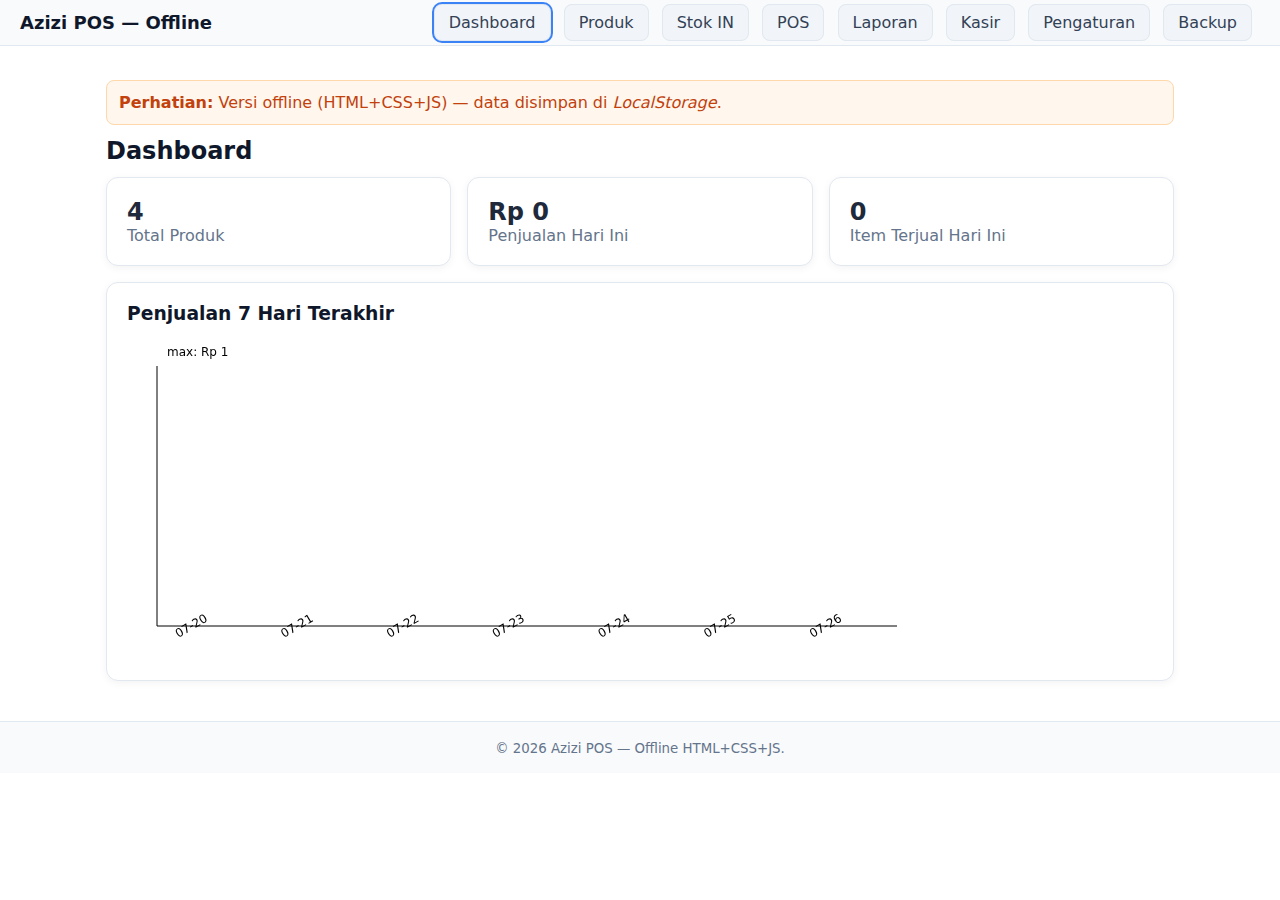
<file: index.html>
<!doctype html>
<html lang="id">
<head>
  <meta charset="utf-8">
  <meta http-equiv="refresh" content="0;url=dashboard.html">
  <title>Azizi POS — Redirect</title>
  <!-- Pastikan index.html kamu memuat core.js ini -->
<script src="./js/core.js" defer></script>

  <script>location.href='dashboard.html';</script>
</head>
<body>
  <p>Mengarahkan ke <a href="dashboard.html">dashboard.html</a>…</p>
</body>
</html>
</file>
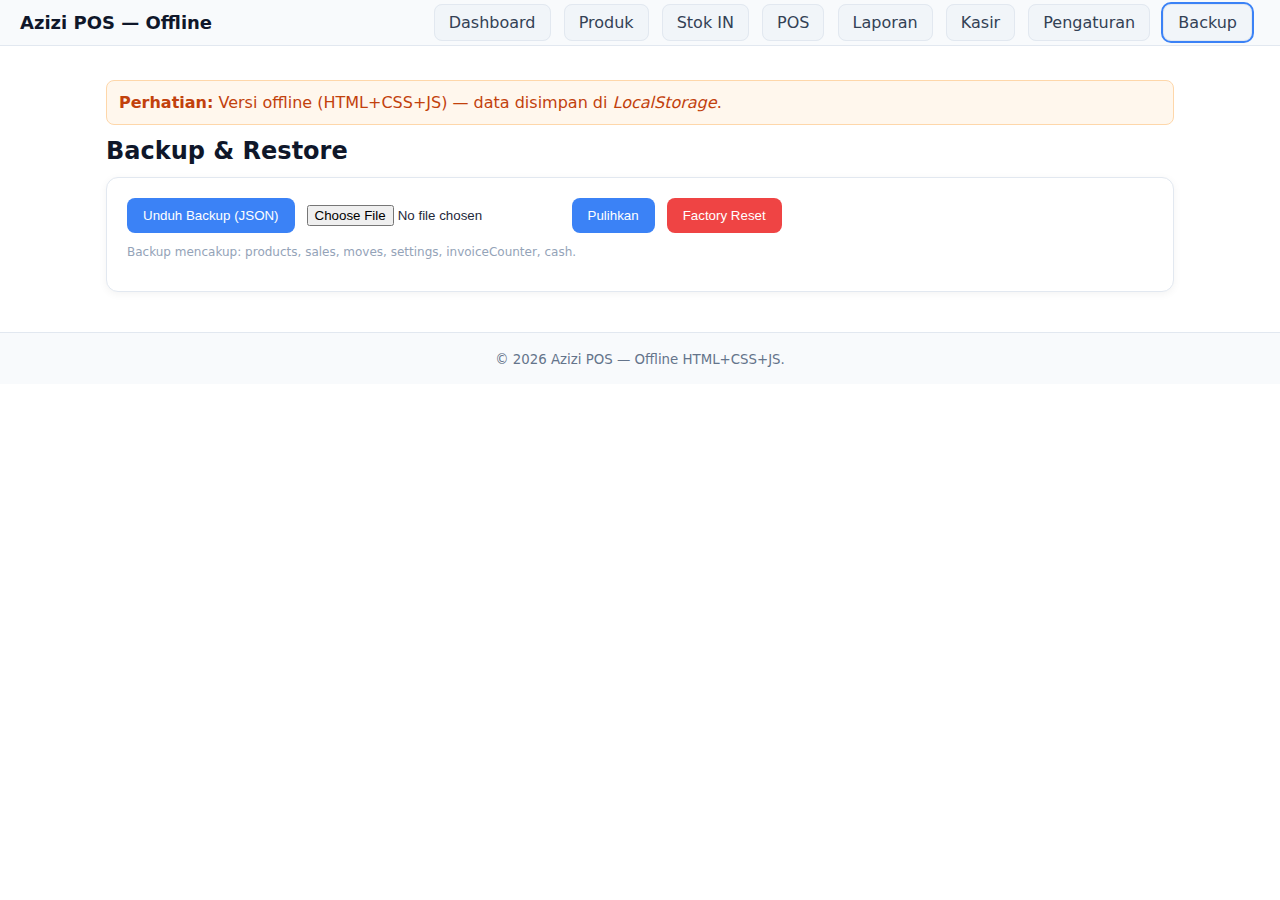
<file: backup.html>
<!doctype html>
<html lang="id">
<head>
  <meta charset="utf-8">
  <meta name="viewport" content="width=device-width, initial-scale=1">
  <title>Backup & Restore — Azizi POS</title>
  <link rel="stylesheet" href="css/style.css">
</head>
<body data-page="backup">
<header class="topbar">
  <div class="brand">Azizi POS — Offline</div>
  <nav class="nav">
    <a href="dashboard.html" id="nav-dashboard">Dashboard</a>
    <a href="products.html" id="nav-products">Produk</a>
    <a href="purchase.html" id="nav-purchase">Stok IN</a>
    <a href="pos.html" id="nav-pos">POS</a>
    <a href="reports.html" id="nav-reports">Laporan</a>
    <a href="cash.html" id="nav-cash">Kasir</a>
    <a href="settings.html" id="nav-settings">Pengaturan</a>
    <a href="backup.html" id="nav-backup">Backup</a>
  </nav>
</header>

<main class="container">
  <div class="alert"><strong>Perhatian:</strong> Versi offline (HTML+CSS+JS) — data disimpan di <em>LocalStorage</em>.</div>

  <section>
    <h2>Backup & Restore</h2>
    <div class="card">
      <div class="row gap">
        <button id="btnBackup">Unduh Backup (JSON)</button>
        <input type="file" id="restoreFile" accept=".json">
        <button id="btnRestore">Pulihkan</button>
        <button id="btnReset" class="danger">Factory Reset</button>
      </div>
      <p class="hint">Backup mencakup: products, sales, moves, settings, invoiceCounter, cash.</p>
    </div>
  </section>
</main>

<footer class="footer">
  <small>&copy; <span id="year"></span> Azizi POS — Offline HTML+CSS+JS.</small>
</footer>

<script src="js/core.js"></script>
<script>
document.getElementById('nav-backup')?.classList.add('active');
document.getElementById('year').textContent = new Date().getFullYear();

(function(){
  if(!window.DB || !window.core){
    console.warn('core.js belum dimuat.');
    return;
  }

  document.getElementById("btnBackup").addEventListener("click", ()=>{
    const data = {
      products: DB.products,
      sales: DB.sales,
      moves: DB.moves,
      settings: DB.settings,
      invoiceCounter: DB.invoiceCounter,
      cash: DB.cash
    };
    const blob = new Blob([JSON.stringify(data, null, 2)], {type:"application/json"});
    const a = document.createElement("a");
    a.href = URL.createObjectURL(blob);
    a.download = `azizi_pos_backup_${new Date().toISOString().slice(0,10)}.json`;
    a.click();
    URL.revokeObjectURL(a.href);
  });

  document.getElementById("btnRestore").addEventListener("click", async ()=>{
    const f = document.getElementById("restoreFile").files[0];
    if(!f){ alert("Pilih file backup (.json) terlebih dahulu."); return; }
    try{
      const text = await f.text();
      const data = JSON.parse(text);
      if(data.products) DB.products = data.products;
      if(data.sales) DB.sales = data.sales;
      if(data.moves) DB.moves = data.moves;
      if(data.settings) DB.settings = data.settings;
      if(data.invoiceCounter) DB.invoiceCounter = data.invoiceCounter;
      if(data.cash) DB.cash = data.cash;
      alert("Restore berhasil.");
    }catch(e){
      alert("Gagal restore: " + (e.message||e));
    }
  });

  document.getElementById("btnReset").addEventListener("click", ()=>{
    if(!confirm("Factory reset? Semua data LocalStorage akan dihapus.")) return;
    localStorage.removeItem('az_pos_products');
    localStorage.removeItem('az_pos_sales');
    localStorage.removeItem('az_pos_moves');
    localStorage.removeItem('az_pos_settings');
    localStorage.removeItem('az_pos_invoice_counter');
    localStorage.removeItem('az_pos_cash_sessions');
    alert("Sudah di-reset. Halaman akan reload.");
    location.reload();
  });
})();
</script>
</body>
</html>
</file>
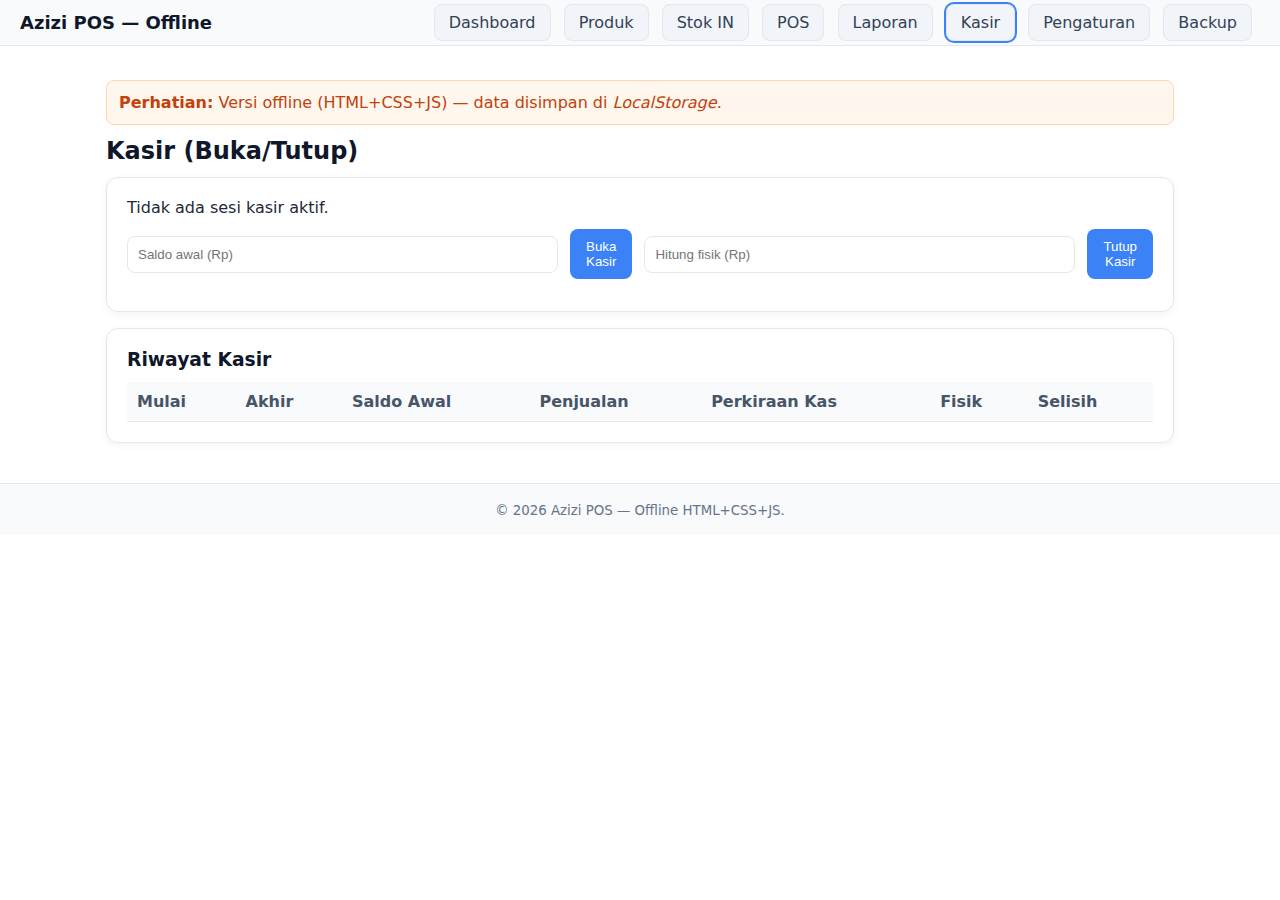
<file: cash.html>
<!doctype html>
<html lang="id">
<head>
  <meta charset="utf-8">
  <meta name="viewport" content="width=device-width, initial-scale=1">
  <title>Kasir — Azizi POS</title>
  <link rel="stylesheet" href="css/style.css">
</head>
<body data-page="cash">
<header class="topbar">
  <div class="brand">Azizi POS — Offline</div>
  <nav class="nav">
    <a href="dashboard.html" id="nav-dashboard">Dashboard</a>
    <a href="products.html" id="nav-products">Produk</a>
    <a href="purchase.html" id="nav-purchase">Stok IN</a>
    <a href="pos.html" id="nav-pos">POS</a>
    <a href="reports.html" id="nav-reports">Laporan</a>
    <a href="cash.html" id="nav-cash">Kasir</a>
    <a href="settings.html" id="nav-settings">Pengaturan</a>
    <a href="backup.html" id="nav-backup">Backup</a>
  </nav>
</header>

<main class="container">
  <div class="alert"><strong>Perhatian:</strong> Versi offline (HTML+CSS+JS) — data disimpan di <em>LocalStorage</em>.</div>

  <section>
    <h2>Kasir (Buka/Tutup)</h2>
    <div class="card">
      <div id="cashStatus" class="row"></div>
      <div class="row gap">
        <input type="number" id="cashOpenAmount" min="0" placeholder="Saldo awal (Rp)">
        <button id="cashOpenBtn">Buka Kasir</button>
        <input type="number" id="cashCloseActual" min="0" placeholder="Hitung fisik (Rp)">
        <button id="cashCloseBtn">Tutup Kasir</button>
      </div>
    </div>

    <div class="card">
      <h3>Riwayat Kasir</h3>
      <table id="cashTable">
        <thead><tr><th>Mulai</th><th>Akhir</th><th>Saldo Awal</th><th>Penjualan</th><th>Perkiraan Kas</th><th>Fisik</th><th>Selisih</th></tr></thead>
        <tbody></tbody>
      </table>
    </div>
  </section>
</main>

<footer class="footer">
  <small>&copy; <span id="year"></span> Azizi POS — Offline HTML+CSS+JS.</small>
</footer>

<script src="js/core.js"></script>
<script>
document.getElementById('nav-cash')?.classList.add('active');
document.getElementById('year').textContent = new Date().getFullYear();

(function(){
  if(!window.DB || !window.core){
    console.warn('core.js belum dimuat.');
    return;
  }
  const $ = s => document.querySelector(s);

  function render(){
    const c = DB.cash || {open:null, history:[]};
    const box = $("#cashStatus");
    if(c.open){
      const expected = (c.open.opening||0) + (c.open.salesTotal||0);
      box.innerHTML = `<div>
        <strong>Kasir sedang buka</strong><br>
        Mulai: ${core.esc(c.open.start)} — Saldo awal: ${core.fmtRp(c.open.opening||0)}<br>
        Penjualan: ${core.fmtRp(c.open.salesTotal||0)} | Transaksi: ${c.open.txCount||0}<br>
        Perkiraan kas: ${core.fmtRp(expected)}
      </div>`;
    } else {
      box.textContent = "Tidak ada sesi kasir aktif.";
    }
    const tbody = $("#cashTable tbody"); tbody.innerHTML="";
    (c.history||[]).slice().reverse().forEach(s=>{
      const tr = document.createElement("tr");
      tr.innerHTML = `<td>${core.esc(s.start||"")}</td>
                      <td>${core.esc(s.end||"-")}</td>
                      <td>${core.fmtRp(s.opening||0)}</td>
                      <td>${core.fmtRp(s.salesTotal||0)}</td>
                      <td>${core.fmtRp((s.opening||0)+(s.salesTotal||0))}</td>
                      <td>${core.fmtRp(s.actual||0)}</td>
                      <td>${core.fmtRp((s.actual||0)-((s.opening||0)+(s.salesTotal||0)))}</td>`;
      tbody.appendChild(tr);
    });
  }

  $("#cashOpenBtn").addEventListener("click", ()=>{
    const c = DB.cash || {open:null, history:[]};
    if(c.open){ alert("Sesi masih aktif. Tutup dulu."); return; }
    const opening = Math.max(0, Number($("#cashOpenAmount").value||0));
    c.open = {start:core.ts(), opening, salesTotal:0, txCount:0};
    DB.cash = c; render();
  });

  $("#cashCloseBtn").addEventListener("click", ()=>{
    const c = DB.cash || {open:null, history:[]};
    if(!c.open){ alert("Belum ada sesi aktif."); return; }
    const actual = Math.max(0, Number($("#cashCloseActual").value||0));
    const session = {...c.open};
    session.end = core.ts();
    session.actual = actual;
    c.history.push(session);
    c.open = null;
    DB.cash = c;
    render();
  });

  render();
})();
</script>
</body>
</html>
</file>
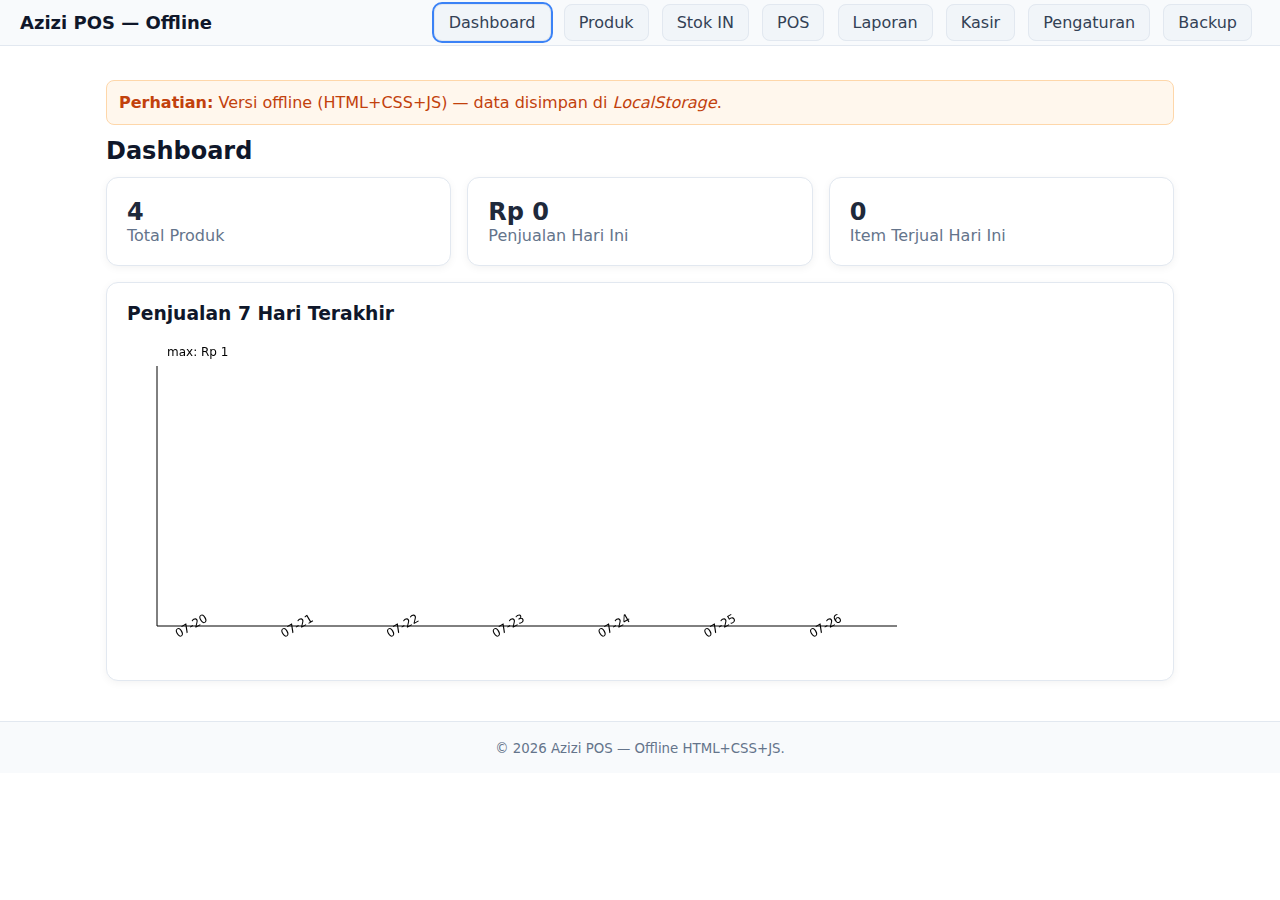
<file: dashboard.html>
<!doctype html>
<html lang="id">
<head>
  <meta charset="utf-8">
  <meta name="viewport" content="width=device-width, initial-scale=1">
  <title>Dashboard — Azizi POS</title>
  <link rel="stylesheet" href="css/style.css">
</head>
<body data-page="dashboard">
<header class="topbar">
  <div class="brand">Azizi POS — Offline</div>
  <nav class="nav">
    <a href="dashboard.html" id="nav-dashboard">Dashboard</a>
    <a href="products.html" id="nav-products">Produk</a>
    <a href="purchase.html" id="nav-purchase">Stok IN</a>
    <a href="pos.html" id="nav-pos">POS</a>
    <a href="reports.html" id="nav-reports">Laporan</a>
    <a href="cash.html" id="nav-cash">Kasir</a>
    <a href="settings.html" id="nav-settings">Pengaturan</a>
    <a href="backup.html" id="nav-backup">Backup</a>
  </nav>
</header>

<main class="container">
  <div class="alert"><strong>Perhatian:</strong> Versi offline (HTML+CSS+JS) — data disimpan di <em>LocalStorage</em>.</div>

  <section>
    <h2>Dashboard</h2>
    <div class="grid">
      <div class="card stat"><div class="stat-num" id="statProducts">0</div><div class="stat-label">Total Produk</div></div>
      <div class="card stat"><div class="stat-num" id="statSalesToday">Rp 0</div><div class="stat-label">Penjualan Hari Ini</div></div>
      <div class="card stat"><div class="stat-num" id="statItemsToday">0</div><div class="stat-label">Item Terjual Hari Ini</div></div>
    </div>
    <div class="card">
      <h3>Penjualan 7 Hari Terakhir</h3>
      <canvas id="salesChart" width="800" height="320" aria-label="Grafik penjualan 7 hari" role="img"></canvas>
    </div>
  </section>
</main>

<footer class="footer">
  <small>&copy; <span id="year"></span> Azizi POS — Offline HTML+CSS+JS.</small>
</footer>

<script src="js/core.js"></script>
<script>
// Highlight active nav item
document.getElementById('nav-dashboard')?.classList.add('active');
document.getElementById('year').textContent = new Date().getFullYear();

(function(){
  if(!window.DB || !window.core){
    console.warn('core.js belum dimuat.');
    return;
  }
  const $ = s => document.querySelector(s);
  // --- Stats ---
  const today = core.todayStr();
  let salesToday = 0, itemsToday = 0;
  (DB.sales||[]).forEach(sale => {
    if((sale.createdAt||'').slice(0,10) === today){
      salesToday += sale.total||0;
      (sale.items||[]).forEach(it => itemsToday += it.qty||0);
    }
  });
  $("#statProducts").textContent = (DB.products||[]).length;
  $("#statSalesToday").textContent = core.fmtRp(salesToday);
  $("#statItemsToday").textContent = itemsToday;

  // --- Chart last 7 days ---
  const labels = [];
  const values = [];
  for(let i=6;i>=0;i--){
    const d = new Date(); d.setDate(d.getDate()-i);
    const key = d.toISOString().slice(0,10);
    labels.push(key);
    const sum = (DB.sales||[])
      .filter(s => (s.createdAt||'').slice(0,10) === key)
      .reduce((a,b)=> a + (b.total||0), 0);
    values.push(sum);
  }
  const c = document.getElementById('salesChart');
  const ctx = c.getContext('2d');
  const w=c.width, h=c.height, pad=30;
  const max = Math.max(1, ...values);
  ctx.clearRect(0,0,w,h);
  ctx.font="12px system-ui, -apple-system, Segoe UI, Roboto, Arial, sans-serif";

  // axis
  ctx.beginPath();
  ctx.moveTo(pad,pad);
  ctx.lineTo(pad,h-pad);
  ctx.lineTo(w-pad,h-pad);
  ctx.stroke();

  // bars
  const n=values.length, gap=(w-pad*2)/n, barW=gap*0.6;
  values.forEach((v,i)=>{
    const x = pad + i*gap + (gap-barW)/2;
    const barH = (v/max)*(h-pad*2);
    ctx.fillRect(x, h-pad-barH, barW, barH);
    // x labels (MM-DD)
    ctx.save();
    ctx.translate(x, h-pad+12);
    ctx.rotate(-Math.PI/6);
    ctx.fillText(labels[i].slice(5), 0, 0);
    ctx.restore();
  });
  ctx.fillText("max: "+core.fmtRp(max), 40, 20);
})();
</script>
</body>
</html>
</file>
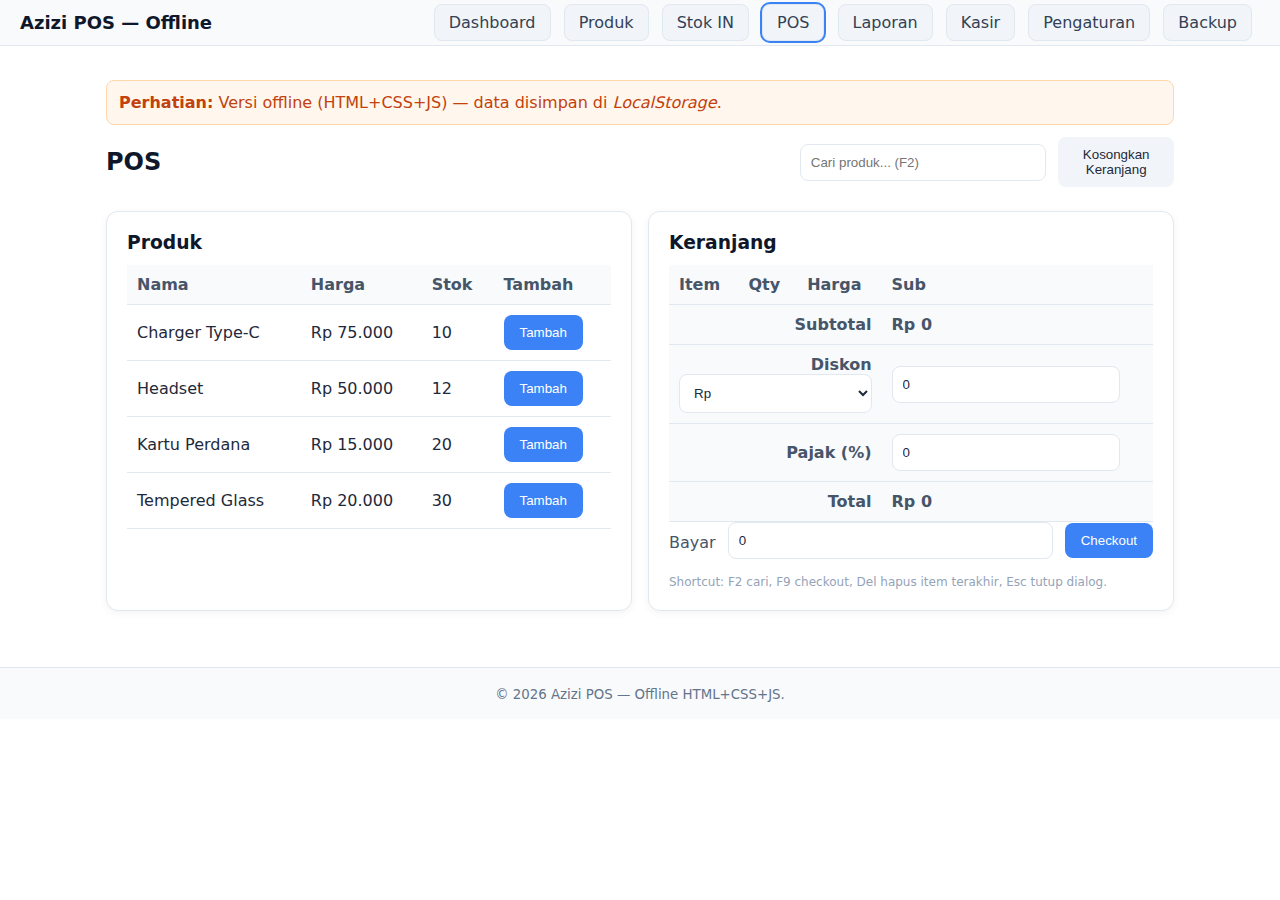
<file: pos.html>
<!doctype html>
<html lang="id">
<head>
  <meta charset="utf-8">
  <meta name="viewport" content="width=device-width, initial-scale=1">
  <title>POS — Azizi POS</title>
  <link rel="stylesheet" href="css/style.css">
</head>
<body data-page="pos">
<header class="topbar">
  <div class="brand">Azizi POS — Offline</div>
  <nav class="nav">
    <a href="dashboard.html" id="nav-dashboard">Dashboard</a>
    <a href="products.html" id="nav-products">Produk</a>
    <a href="purchase.html" id="nav-purchase">Stok IN</a>
    <a href="pos.html" id="nav-pos">POS</a>
    <a href="reports.html" id="nav-reports">Laporan</a>
    <a href="cash.html" id="nav-cash">Kasir</a>
    <a href="settings.html" id="nav-settings">Pengaturan</a>
    <a href="backup.html" id="nav-backup">Backup</a>
  </nav>
</header>

<main class="container">
  <div class="alert"><strong>Perhatian:</strong> Versi offline (HTML+CSS+JS) — data disimpan di <em>LocalStorage</em>.</div>

  <section>
    <div class="row between">
      <h2>POS</h2>
      <div class="row gap">
        <input type="text" id="posSearch" placeholder="Cari produk... (F2)" aria-label="Cari produk">
        <button id="posClear" class="secondary">Kosongkan Keranjang</button>
      </div>
    </div>

    <div class="grid2">
      <div class="card">
        <h3>Produk</h3>
        <table id="posProdTable">
          <thead><tr><th>Nama</th><th>Harga</th><th>Stok</th><th>Tambah</th></tr></thead>
          <tbody></tbody>
        </table>
      </div>

      <div class="card">
        <h3>Keranjang</h3>
        <table id="cartTable">
          <thead><tr><th>Item</th><th>Qty</th><th>Harga</th><th>Sub</th><th></th></tr></thead>
          <tbody></tbody>
          <tfoot>
            <tr><th colspan="3" class="right">Subtotal</th><th id="cartSubtotal">Rp 0</th><th></th></tr>
            <tr>
              <th colspan="3" class="right">Diskon
                <select id="discType" aria-label="Tipe Diskon">
                  <option value="amount">Rp</option>
                  <option value="percent">%</option>
                </select>
              </th>
              <th><input type="number" id="discValue" min="0" value="0"></th><th></th>
            </tr>
            <tr>
              <th colspan="3" class="right">Pajak (%)</th>
              <th><input type="number" id="taxPercent" min="0" value="0"></th><th></th>
            </tr>
            <tr><th colspan="3" class="right">Total</th><th id="cartTotal">Rp 0</th><th></th></tr>
          </tfoot>
        </table>
        <div class="row end gap">
          <label for="paid">Bayar</label>
          <input type="number" id="paid" min="0" value="0">
          <button id="checkoutBtn" title="F9">Checkout</button>
        </div>
        <small class="hint">Shortcut: F2 cari, F9 checkout, Del hapus item terakhir, Esc tutup dialog.</small>
      </div>
    </div>

    <div id="receiptHost">
      <dialog id="receiptDialog">
        <div id="receipt" class="receipt">
          <div class="center"><strong id="storeName"></strong></div>
          <div id="storeAddr" class="center"></div>
          <div id="r-inv"></div>
          <div id="r-time"></div>
          <hr>
          <div id="r-items"></div>
          <hr>
          <div id="r-subtotal"></div>
          <div id="r-disc"></div>
          <div id="r-tax"></div>
          <div id="r-total"></div>
          <div id="r-paid"></div>
          <div id="r-change"></div>
          <div class="center" id="storeFooter"></div>
        </div>
        <menu class="row end gap">
          <button onclick="window.print()">Cetak</button>
          <button id="receiptClose">Tutup</button>
        </menu>
      </dialog>
    </div>
  </section>
</main>

<footer class="footer">
  <small>&copy; <span id="year"></span> Azizi POS — Offline HTML+CSS+JS.</small>
</footer>

<script src="js/core.js"></script>
<script>
document.getElementById('nav-pos')?.classList.add('active');
document.getElementById('year').textContent = new Date().getFullYear();

(function(){
  if(!window.DB || !window.core){
    console.warn('core.js belum dimuat.');
    return;
  }
  const $ = s => document.querySelector(s);
  let cart = [];

  function computeTotals(){
    const subtotal = cart.reduce((a,b)=>a+(b.price||0)*(b.qty||0),0);
    const discType = $("#discType").value;
    const discVal = Math.max(0, Number($("#discValue").value||0));
    let disc = 0;
    if(discType === "percent"){ disc = Math.min(100, discVal) / 100 * subtotal; }
    else { disc = Math.min(subtotal, discVal); }
    const afterDisc = subtotal - disc;
    const taxPct = Math.max(0, Number($("#taxPercent").value||0));
    const tax = afterDisc * (taxPct/100);
    const total = Math.round(afterDisc + tax);
    return {subtotal, disc, tax, total};
  }

  function renderCart(){
    const tbody = $("#cartTable tbody"); tbody.innerHTML="";
    cart.forEach((it,idx)=>{
      const sub = (it.price||0)*(it.qty||0);
      const tr = document.createElement("tr");
      tr.innerHTML = `<td>${core.esc(it.name)}</td>
                      <td><input type="number" min="1" max="${it.max}" value="${it.qty}" data-qty="${idx}" style="width:80px"></td>
                      <td>${core.fmtRp(it.price||0)}</td>
                      <td>${core.fmtRp(sub)}</td>
                      <td><button class="danger" data-rem="${idx}">Hapus</button></td>`;
      tbody.appendChild(tr);
    });
    const t = computeTotals();
    $("#cartSubtotal").textContent = core.fmtRp(t.subtotal);
    $("#cartTotal").textContent = core.fmtRp(t.total);
    $("#paid").min = t.total;
    if(parseInt($("#paid").value||"0",10) < t.total) $("#paid").value = t.total;
  }

  function renderProducts(){
    const q = ($("#posSearch").value||"").toLowerCase();
    const tbody = $("#posProdTable tbody"); tbody.innerHTML="";
    // Sync default tax with settings
    if(Number($("#taxPercent").value||0) !== Number(DB.settings.taxDefault||0)){
      $("#taxPercent").value = Number(DB.settings.taxDefault||0);
    }
    (DB.products||[])
      .filter(p => (p.stock||0) > 0 && ((p.name||'').toLowerCase().includes(q) || (p.sku||'').toLowerCase().includes(q)))
      .sort((a,b)=> (a.name||'').localeCompare(b.name||''))
      .forEach(p=>{
        const tr = document.createElement("tr");
        tr.innerHTML = `<td>${core.esc(p.name||'')}</td>
                        <td>${core.fmtRp(p.price||0)}</td>
                        <td>${p.stock||0}</td>
                        <td><button data-add="${p.id}">Tambah</button></td>`;
        tbody.appendChild(tr);
      });
  }

  // Add to cart
  $("#posProdTable").addEventListener("click", (e)=>{
    const id = e.target?.dataset?.add; if(!id) return;
    const p = core.productById(id); if(!p || (p.stock||0)<=0) return;
    const idx = cart.findIndex(x=>x.productId===id);
    if(idx>=0){ cart[idx].qty = Math.min(cart[idx].qty+1, p.stock||1); }
    else { cart.push({productId:id, name:p.name, price:p.price||0, qty:1, max:p.stock||1}); }
    renderCart();
  });

  // Edit qty
  $("#cartTable").addEventListener("input", (e)=>{
    const i = e.target?.dataset?.qty; if(i===undefined) return;
    const idx = parseInt(i,10); let v = parseInt(e.target.value||"1",10);
    v = Math.max(1, Math.min(v, cart[idx].max||1)); cart[idx].qty = v; renderCart();
  });

  // Remove item
  $("#cartTable").addEventListener("click", (e)=>{
    const i = e.target?.dataset?.rem; if(i===undefined) return;
    cart.splice(parseInt(i,10),1); renderCart();
  });

  // Clear cart
  $("#posClear").addEventListener("click", ()=>{ if(confirm("Kosongkan keranjang?")){ cart=[]; renderCart(); } });

  // Recompute on discounts/tax changes
  $("#discType").addEventListener("change", renderCart);
  $("#discValue").addEventListener("input", renderCart);
  $("#taxPercent").addEventListener("input", renderCart);

  // Search
  $("#posSearch").addEventListener("input", renderProducts);

  // Checkout
  $("#checkoutBtn").addEventListener("click", ()=>{
    if(cart.length===0) return alert("Keranjang kosong.");
    const totals = computeTotals();
    const paid = parseInt($("#paid").value||"0",10);
    if(paid < totals.total) return alert("Uang bayar kurang.");
    const change = paid - totals.total;
    const invoice = core.nextInvoice();

    // update stocks & moves
    const moves = DB.moves || []; const products = DB.products || [];
    cart.forEach(it=>{
      const p = products.find(x=>x.id===it.productId);
      if(p){ p.stock = Math.max(0, (p.stock||0)-it.qty); p.updatedAt = core.ts();
        moves.push({id:core.uid(), productId:p.id, qty:it.qty, type:"OUT", note:"Penjualan "+invoice, createdAt:core.ts()});
      }
    });
    DB.products = products; DB.moves = moves;

    // save sale
    const sales = DB.sales || [];
    sales.push({
      id:core.uid(), invoice,
      items:cart.map(x=>({productId:x.productId,name:x.name,qty:x.qty,price:x.price})),
      subtotal: totals.subtotal, discount: totals.disc, tax: totals.tax,
      total: totals.total, paid, change, createdAt:core.ts()
    });
    DB.sales = sales;

    // cash session update if opened
    const cash = DB.cash || {open:null, history:[]};
    if(cash.open){ cash.open.salesTotal = (cash.open.salesTotal||0) + totals.total; cash.open.txCount = (cash.open.txCount||0) + 1; DB.cash = cash; }

    // render receipt
    const st = DB.settings || {};
    $("#storeName").textContent = st.storeName||"Azizi POS";
    $("#storeAddr").textContent = (st.storeAddr||"");
    $("#storeFooter").textContent = (st.storeFooter||"Terima kasih!");
    $("#r-inv").textContent = "No: "+invoice;
    $("#r-time").textContent = "Waktu: "+core.ts();
    const itemsDiv = $("#r-items"); itemsDiv.innerHTML="";
    cart.forEach(it=>{
      const d = document.createElement("div");
      d.textContent = `${it.name} x ${it.qty} — ${core.fmtRp((it.price||0)*it.qty)}`;
      itemsDiv.appendChild(d);
    });
    $("#r-subtotal").textContent = "Subtotal: "+core.fmtRp(totals.subtotal);
    $("#r-disc").textContent = "Diskon: "+core.fmtRp(totals.disc);
    $("#r-tax").textContent = "Pajak: "+core.fmtRp(totals.tax);
    $("#r-total").textContent = "Total: "+core.fmtRp(totals.total);
    $("#r-paid").textContent = "Bayar: "+core.fmtRp(paid);
    $("#r-change").textContent = "Kembali: "+core.fmtRp(change);
    document.getElementById("receiptDialog").showModal();

    cart=[]; renderProducts(); renderCart();
  });

  document.getElementById("receiptClose").addEventListener("click", ()=> document.getElementById("receiptDialog").close());

  // Shortcuts
  window.addEventListener("keydown", (e)=>{
    if(e.key==="F2"){ e.preventDefault(); document.getElementById("posSearch").focus(); }
    if(e.key==="F9"){ e.preventDefault(); document.getElementById("checkoutBtn").click(); }
    if(e.key==="Delete"){ if(cart.length>0){ cart.pop(); renderCart(); } }
    if(e.key==="Escape"){ document.querySelectorAll("dialog[open]").forEach(d=> d.close("cancel")); }
  });

  renderProducts(); renderCart();
})();
</script>
</body>
</html>
</file>
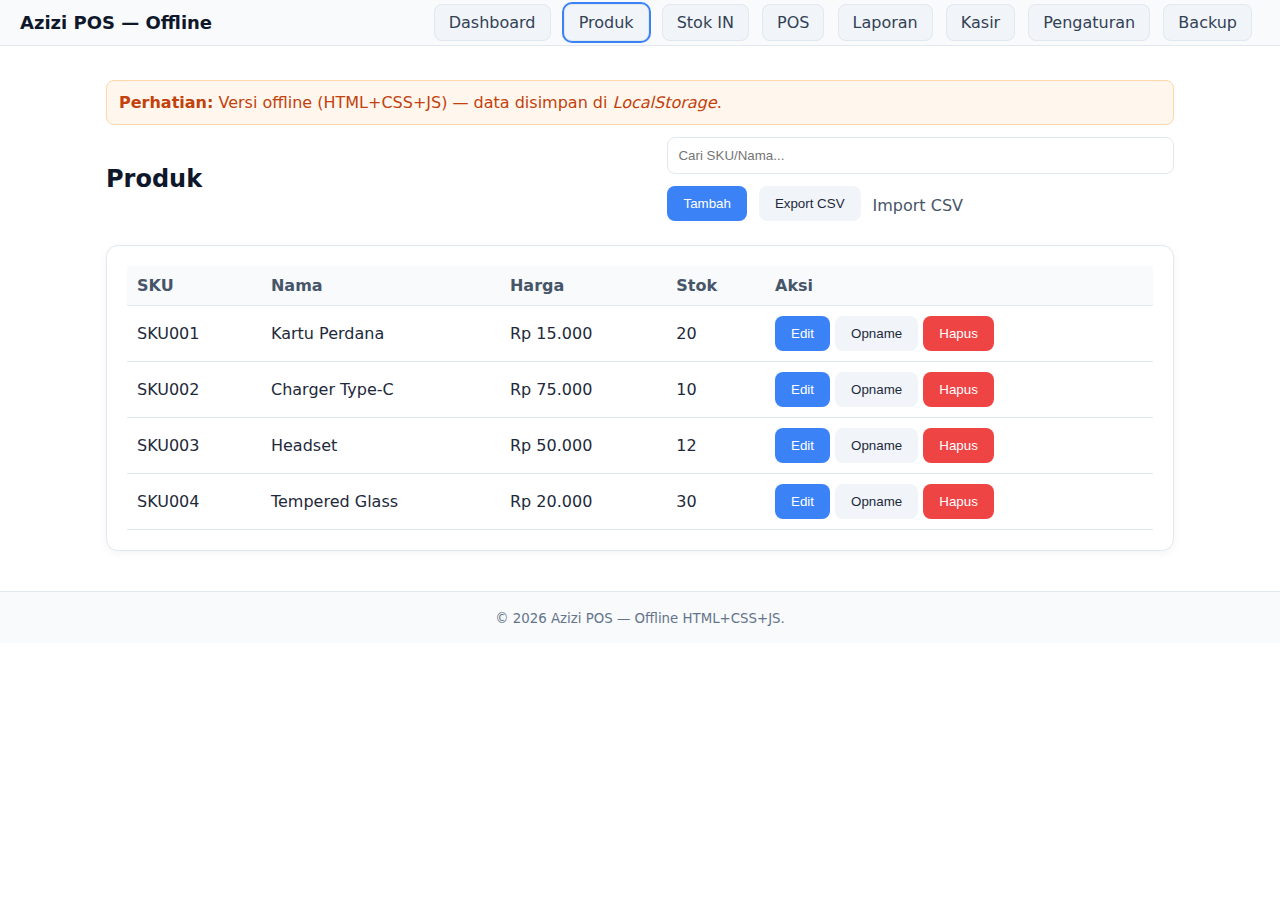
<file: products.html>
<!doctype html>
<html lang="id">
<head>
  <meta charset="utf-8">
  <meta name="viewport" content="width=device-width, initial-scale=1">
  <title>Produk — Azizi POS</title>
  <link rel="stylesheet" href="css/style.css">
</head>
<body data-page="products">
<header class="topbar">
  <div class="brand">Azizi POS — Offline</div>
  <nav class="nav">
    <a href="dashboard.html" id="nav-dashboard">Dashboard</a>
    <a href="products.html" id="nav-products">Produk</a>
    <a href="purchase.html" id="nav-purchase">Stok IN</a>
    <a href="pos.html" id="nav-pos">POS</a>
    <a href="reports.html" id="nav-reports">Laporan</a>
    <a href="cash.html" id="nav-cash">Kasir</a>
    <a href="settings.html" id="nav-settings">Pengaturan</a>
    <a href="backup.html" id="nav-backup">Backup</a>
  </nav>
</header>

<main class="container">
  <div class="alert"><strong>Perhatian:</strong> Versi offline (HTML+CSS+JS) — data disimpan di <em>LocalStorage</em>.</div>

  <section>
    <div class="row between">
      <h2>Produk</h2>
      <div class="row gap wrap">
        <input type="text" id="prodSearch" placeholder="Cari SKU/Nama...">
        <button id="prodNew">Tambah</button>
        <button id="prodExport" class="secondary">Export CSV</button>
        <label class="nav a btn-file">Import CSV<input type="file" id="prodImport" accept=".csv" style="display:none"></label>
      </div>
    </div>

    <div class="card">
      <table id="prodTable">
        <thead><tr><th>SKU</th><th>Nama</th><th>Harga</th><th>Stok</th><th>Aksi</th></tr></thead>
        <tbody></tbody>
      </table>
    </div>

    <!-- Dialog Tambah/Edit -->
    <dialog id="prodDialog">
      <form method="dialog" id="prodForm" class="form">
        <h3 id="prodFormTitle">Tambah Produk</h3>
        <input type="hidden" id="prodId">
        <label>SKU</label>
        <input type="text" id="prodSku" required>
        <small class="hint">SKU harus unik.</small>
        <label>Nama</label>
        <input type="text" id="prodName" required>
        <label>Harga (Rp)</label>
        <input type="number" id="prodPrice" min="0" required>
        <label>Stok</label>
        <input type="number" id="prodStock" min="0" required>
        <menu class="row end gap">
          <button value="cancel" class="secondary">Batal</button>
          <button value="default">Simpan</button>
        </menu>
      </form>
    </dialog>

    <!-- Dialog Stock Opname -->
    <dialog id="opnameDialog">
      <form method="dialog" id="opnameForm" class="form">
        <h3>Stock Opname</h3>
        <input type="hidden" id="opnameId">
        <div>Produk: <strong id="opnameName"></strong></div>
        <label>Stok Sistem</label><input type="number" id="opnameSys" disabled>
        <label>Hasil Hitung Fisik</label><input type="number" id="opnameCount" min="0" required>
        <label>Catatan</label><input type="text" id="opnameNote" value="Stock Opname">
        <menu class="row end gap">
          <button value="cancel" class="secondary">Batal</button>
          <button value="default">Simpan</button>
        </menu>
      </form>
    </dialog>
  </section>
</main>

<footer class="footer">
  <small>&copy; <span id="year"></span> Azizi POS — Offline HTML+CSS+JS.</small>
</footer>

<script src="js/core.js"></script>
<script>
document.getElementById('nav-products')?.classList.add('active');
document.getElementById('year').textContent = new Date().getFullYear();

(function(){
  if(!window.DB || !window.core){
    console.warn('core.js belum dimuat.');
    return;
  }
  const $ = s => document.querySelector(s);
  const tbody = document.querySelector("#prodTable tbody");

  function render(){
    const q = ($("#prodSearch").value||"").toLowerCase();
    tbody.innerHTML="";
    (DB.products||[])
      .filter(p => (p.sku||'').toLowerCase().includes(q) || (p.name||'').toLowerCase().includes(q))
      .sort((a,b)=> (b.updatedAt||"").localeCompare(a.updatedAt||""))
      .forEach(p=>{
        const tr = document.createElement("tr");
        tr.innerHTML = `<td>${core.esc(p.sku||'')}</td>
                        <td>${core.esc(p.name||'')}</td>
                        <td>${core.fmtRp(p.price||0)}</td>
                        <td>${p.stock||0}</td>
                        <td>
                          <button data-action="edit" data-id="${p.id}">Edit</button>
                          <button class="secondary" data-action="opname" data-id="${p.id}">Opname</button>
                          <button class="danger" data-action="del" data-id="${p.id}">Hapus</button>
                        </td>`;
        tbody.appendChild(tr);
      });
  }

  // Search
  $("#prodSearch").addEventListener("input", render);

  // New product
  $("#prodNew").addEventListener("click", ()=>{
    $("#prodFormTitle").textContent = "Tambah Produk";
    $("#prodId").value = "";
    $("#prodSku").value = ""; $("#prodName").value="";
    $("#prodPrice").value = 0; $("#prodStock").value=0;
    $("#prodDialog").showModal();
  });

  // Click actions in table
  document.querySelector("#prodTable").addEventListener("click",(e)=>{
    const id = e.target?.dataset?.id;
    const action = e.target?.dataset?.action;
    if(!id || !action) return;
    const p = core.productById(id);
    if(!p) return;
    if(action==="edit"){
      $("#prodFormTitle").textContent="Edit Produk";
      $("#prodId").value = p.id; $("#prodSku").value=p.sku||""; $("#prodName").value=p.name||"";
      $("#prodPrice").value=p.price||0; $("#prodStock").value=p.stock||0;
      $("#prodDialog").showModal();
    } else if(action==="del"){
      if(confirm("Hapus produk ini?")){ core.deleteProduct(id); render(); }
    } else if(action==="opname"){
      $("#opnameId").value=p.id; $("#opnameName").textContent=p.name||""; $("#opnameSys").value=p.stock||0; $("#opnameCount").value=p.stock||0;
      $("#opnameDialog").showModal();
    }
  });

  // Save (Tambah/Edit)
  document.querySelector("#prodDialog").addEventListener("close",()=>{
    if($("#prodDialog").returnValue==="cancel") return;
    const id = $("#prodId").value || core.uid();
    const sku = $("#prodSku").value.trim();
    const p = {
      id, sku,
      name: $("#prodName").value.trim(),
      price: parseInt($("#prodPrice").value||"0",10),
      stock: parseInt($("#prodStock").value||"0",10),
      updatedAt: core.ts(),
      createdAt: $("#prodId").value ? (core.productById(id)?.createdAt || core.ts()) : core.ts()
    };
    if(!p.sku || !p.name){ alert("SKU & Nama wajib."); return; }
    try{
      core.saveProduct(p);
      render();
    }catch(err){
      alert(err.message||err);
    }
  });

  // Stock Opname
  document.querySelector("#opnameDialog").addEventListener("close",()=>{
    if($("#opnameDialog").returnValue==="cancel") return;
    const id = $("#opnameId").value;
    const count = parseInt($("#opnameCount").value||"0",10);
    const note = $("#opnameNote").value||"Stock Opname";
    const p = core.productById(id);
    if(!p) return;
    const diff = count - (p.stock||0);
    if(diff !== 0){
      p.stock = count; p.updatedAt = core.ts(); core.saveProduct(p);
      const mv = DB.moves || [];
      mv.push({id:core.uid(), productId:id, qty:Math.abs(diff), type:"ADJ", note: note + " ("+(diff>0?"+":"-")+Math.abs(diff)+")", createdAt:core.ts()});
      DB.moves = mv;
      render();
    }
  });

  // Export CSV
  document.getElementById("prodExport").addEventListener("click", ()=>{
    const rows = [["sku","name","price","stock"]];
    (DB.products||[]).forEach(p=> rows.push([p.sku||"",p.name||"",p.price||0,p.stock||0]));
    const csv = rows.map(r=>r.map(v=>String(v).replaceAll('"','""')).map(v=>`"${v}"`).join(",")).join("\n");
    const blob = new Blob([csv], {type:"text/csv"});
    const a = document.createElement("a");
    a.href = URL.createObjectURL(blob); a.download = "products_export.csv"; a.click(); URL.revokeObjectURL(a.href);
  });

  // Import CSV (update by SKU)
  document.getElementById("prodImport").addEventListener("change", async (e)=>{
    const f = e.target.files[0]; if(!f) return;
    const text = await f.text();
    const lines = text.split(/\r?\n/).filter(x=>x.trim().length);
    const head = lines.shift().split(",").map(s=>s.replace(/^"|"$/g,"").trim().toLowerCase());
    const idx = {sku:head.indexOf("sku"), name:head.indexOf("name"), price:head.indexOf("price"), stock:head.indexOf("stock")};
    if(idx.sku<0 || idx.name<0){ alert("Header wajib: sku,name[,price,stock]"); return; }
    let added=0, updated=0, skipped=0;
    for(const line of lines){
      const cols = line.match(/("([^"]|"")*"|[^,]+)/g) || [];
      const get = (i)=> (cols[i]||"").replace(/^"|"$/g,"").replace(/""./g,'"').trim();
      const sku = get(idx.sku), name = get(idx.name);
      if(!sku || !name){ skipped++; continue; }
      const price = parseInt(get(idx.price)||"0",10);
      const stock = parseInt(get(idx.stock)||"0",10);
      const exist = core.productBySKU(sku);
      if(exist){
        exist.name = name; exist.price=price; exist.stock=stock; exist.updatedAt=core.ts();
        try{ core.saveProduct(exist); updated++; }catch(e){ skipped++; }
      } else {
        try{ core.saveProduct({id:core.uid(), sku, name, price, stock, createdAt:core.ts(), updatedAt:core.ts()}); added++; }catch(e){ skipped++; }
      }
    }
    alert(`Import selesai. Tambah: ${added}, Update: ${updated}, Skip: ${skipped}`);
    render(); e.target.value="";
  });

  render();
})();
</script>
</body>
</html>
</file>
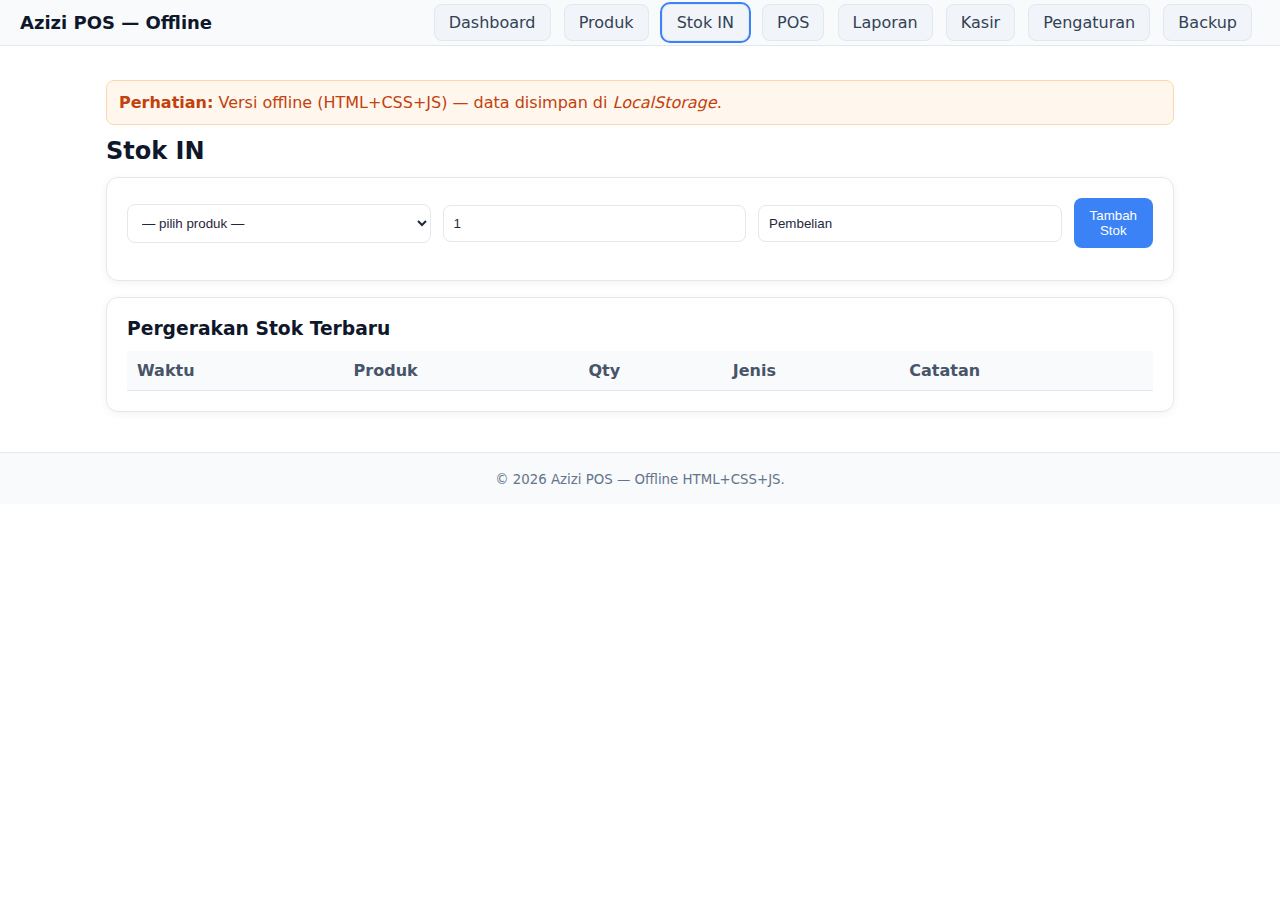
<file: purchase.html>
<!doctype html>
<html lang="id">
<head>
  <meta charset="utf-8">
  <meta name="viewport" content="width=device-width, initial-scale=1">
  <title>Stok IN — Azizi POS</title>
  <link rel="stylesheet" href="css/style.css">
</head>
<body data-page="purchase">
<header class="topbar">
  <div class="brand">Azizi POS — Offline</div>
  <nav class="nav">
    <a href="dashboard.html" id="nav-dashboard">Dashboard</a>
    <a href="products.html" id="nav-products">Produk</a>
    <a href="purchase.html" id="nav-purchase">Stok IN</a>
    <a href="pos.html" id="nav-pos">POS</a>
    <a href="reports.html" id="nav-reports">Laporan</a>
    <a href="cash.html" id="nav-cash">Kasir</a>
    <a href="settings.html" id="nav-settings">Pengaturan</a>
    <a href="backup.html" id="nav-backup">Backup</a>
  </nav>
</header>

<main class="container">
  <div class="alert"><strong>Perhatian:</strong> Versi offline (HTML+CSS+JS) — data disimpan di <em>LocalStorage</em>.</div>

  <section>
    <h2>Stok IN</h2>
    <div class="card">
      <div class="row gap">
        <select id="purchaseProduct" aria-label="Pilih produk"></select>
        <input type="number" id="purchaseQty" min="1" value="1" placeholder="Qty">
        <input type="text" id="purchaseNote" placeholder="Catatan" value="Pembelian">
        <button id="purchaseBtn">Tambah Stok</button>
      </div>
    </div>

    <div class="card">
      <h3>Pergerakan Stok Terbaru</h3>
      <table id="movesTable">
        <thead><tr><th>Waktu</th><th>Produk</th><th>Qty</th><th>Jenis</th><th>Catatan</th></tr></thead>
        <tbody></tbody>
      </table>
    </div>
  </section>
</main>

<footer class="footer">
  <small>&copy; <span id="year"></span> Azizi POS — Offline HTML+CSS+JS.</small>
</footer>

<script src="js/core.js"></script>
<script>
document.getElementById('nav-purchase')?.classList.add('active');
document.getElementById('year').textContent = new Date().getFullYear();

(function(){
  if(!window.DB || !window.core){
    console.warn('core.js belum dimuat.');
    return;
  }
  const $ = s => document.querySelector(s);

  function renderProducts(){
    const sel = $("#purchaseProduct");
    const opts = (DB.products||[]).map(p => `<option value="${p.id}">${core.esc(p.name||'')} (Stok: ${p.stock||0})</option>`).join("");
    sel.innerHTML = `<option value="">— pilih produk —</option>` + opts;
  }

  function renderMoves(){
    const tbody = $("#movesTable tbody");
    tbody.innerHTML = "";
    const moves = (DB.moves||[]).slice().reverse().slice(0,30);
    moves.forEach(m => {
      const prod = core.productById(m.productId) || {name:'(terhapus)'};
      const tr = document.createElement('tr');
      tr.innerHTML = `<td>${core.esc(m.createdAt||'')}</td>
                      <td>${core.esc(prod.name||'')}</td>
                      <td>${m.qty||0}</td>
                      <td>${core.esc(m.type||'')}</td>
                      <td>${core.esc(m.note||'')}</td>`;
      tbody.appendChild(tr);
    });
  }

  $("#purchaseBtn")?.addEventListener("click", ()=>{
    const id = document.getElementById("purchaseProduct").value;
    const qty = Math.max(1, parseInt(document.getElementById("purchaseQty").value||"1",10));
    const note = document.getElementById("purchaseNote").value || "Pembelian";
    if(!id){ alert("Pilih produk terlebih dahulu."); return; }
    const p = core.productById(id);
    if(!p){ alert("Produk tidak ditemukan."); return; }
    p.stock = (p.stock||0) + qty;
    p.updatedAt = core.ts();
    try{
      core.saveProduct(p);
      const mv = DB.moves || [];
      mv.push({id:core.uid(), productId:id, qty, type:"IN", note, createdAt:core.ts()});
      DB.moves = mv;
      renderProducts();
      renderMoves();
      alert("Stok berhasil ditambahkan.");
    }catch(e){
      alert(e.message||e);
    }
  });

  renderProducts();
  renderMoves();
})();
</script>
</body>
</html>
</file>
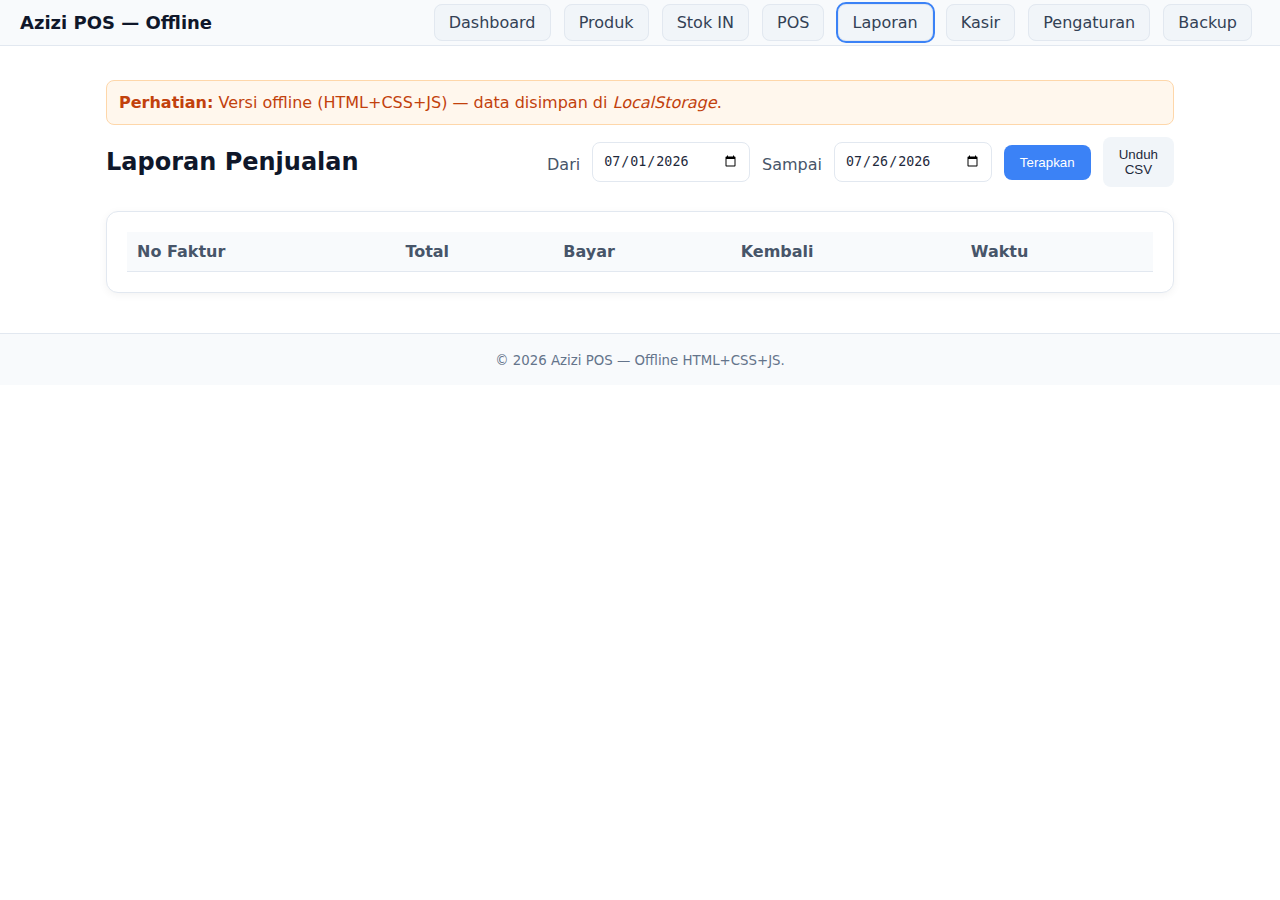
<file: reports.html>
<!doctype html>
<html lang="id">
<head>
  <meta charset="utf-8">
  <meta name="viewport" content="width=device-width, initial-scale=1">
  <title>Laporan — Azizi POS</title>
  <link rel="stylesheet" href="css/style.css">
</head>
<body data-page="reports">
<header class="topbar">
  <div class="brand">Azizi POS — Offline</div>
  <nav class="nav">
    <a href="dashboard.html" id="nav-dashboard">Dashboard</a>
    <a href="products.html" id="nav-products">Produk</a>
    <a href="purchase.html" id="nav-purchase">Stok IN</a>
    <a href="pos.html" id="nav-pos">POS</a>
    <a href="reports.html" id="nav-reports">Laporan</a>
    <a href="cash.html" id="nav-cash">Kasir</a>
    <a href="settings.html" id="nav-settings">Pengaturan</a>
    <a href="backup.html" id="nav-backup">Backup</a>
  </nav>
</header>

<main class="container">
  <div class="alert"><strong>Perhatian:</strong> Versi offline (HTML+CSS+JS) — data disimpan di <em>LocalStorage</em>.</div>

  <section>
    <div class="row between">
      <h2>Laporan Penjualan</h2>
      <div class="row gap">
        <label for="repFrom">Dari</label><input type="date" id="repFrom">
        <label for="repTo">Sampai</label><input type="date" id="repTo">
        <button id="repApply">Terapkan</button>
        <button id="repCsv" class="secondary">Unduh CSV</button>
      </div>
    </div>

    <div class="card">
      <table id="salesTable">
        <thead><tr><th>No Faktur</th><th>Total</th><th>Bayar</th><th>Kembali</th><th>Waktu</th></tr></thead>
        <tbody></tbody>
      </table>
    </div>
  </section>
</main>

<footer class="footer">
  <small>&copy; <span id="year"></span> Azizi POS — Offline HTML+CSS+JS.</small>
</footer>

<script src="js/core.js"></script>
<script>
document.getElementById('nav-reports')?.classList.add('active');
document.getElementById('year').textContent = new Date().getFullYear();

(function(){
  if(!window.DB || !window.core){
    console.warn('core.js belum dimuat.');
    return;
  }
  const $ = s => document.querySelector(s);

  function initDates(){
    const d = new Date();
    const first = new Date(d.getFullYear(), d.getMonth(), 1).toISOString().slice(0,10);
    const today = d.toISOString().slice(0,10);
    $("#repFrom").value = first;
    $("#repTo").value = today;
  }

  function render(){
    const from = $("#repFrom").value || core.todayStr();
    const to   = $("#repTo").value   || core.todayStr();
    const tbody = $("#salesTable tbody");
    tbody.innerHTML = "";
    (DB.sales||[])
      .filter(s => {
        const d = (s.createdAt||"").slice(0,10);
        return d >= from && d <= to;
      })
      .sort((a,b)=> (b.createdAt||"").localeCompare(a.createdAt||""))
      .forEach(s=>{
        const tr = document.createElement("tr");
        tr.innerHTML = `<td>${core.esc(s.invoice||"")}</td>
                        <td>${core.fmtRp(s.total||0)}</td>
                        <td>${core.fmtRp(s.paid||0)}</td>
                        <td>${core.fmtRp(s.change||0)}</td>
                        <td>${core.esc(s.createdAt||"")}</td>`;
        tbody.appendChild(tr);
      });
  }

  function downloadCsv(){
    const from = $("#repFrom").value || core.todayStr();
    const to   = $("#repTo").value   || core.todayStr();
    const rows = [["invoice","subtotal","discount","tax","total","paid","change","created_at"]];
    (DB.sales||[]).forEach(s=>{
      const d = (s.createdAt||"").slice(0,10);
      if(d>=from && d<=to){
        rows.push([s.invoice||"", s.subtotal||0, s.discount||0, s.tax||0, s.total||0, s.paid||0, s.change||0, s.createdAt||""]);
      }
    });
    const csv = rows.map(r=>r.join(",")).join("\n");
    const blob = new Blob([csv], {type:"text/csv"});
    const a = document.createElement("a");
    a.href = URL.createObjectURL(blob);
    a.download = `sales_${from}_to_${to}.csv`;
    a.click();
    URL.revokeObjectURL(a.href);
  }

  $("#repApply").addEventListener("click", render);
  $("#repCsv").addEventListener("click", downloadCsv);

  initDates();
  render();
})();
</script>
</body>
</html>
</file>
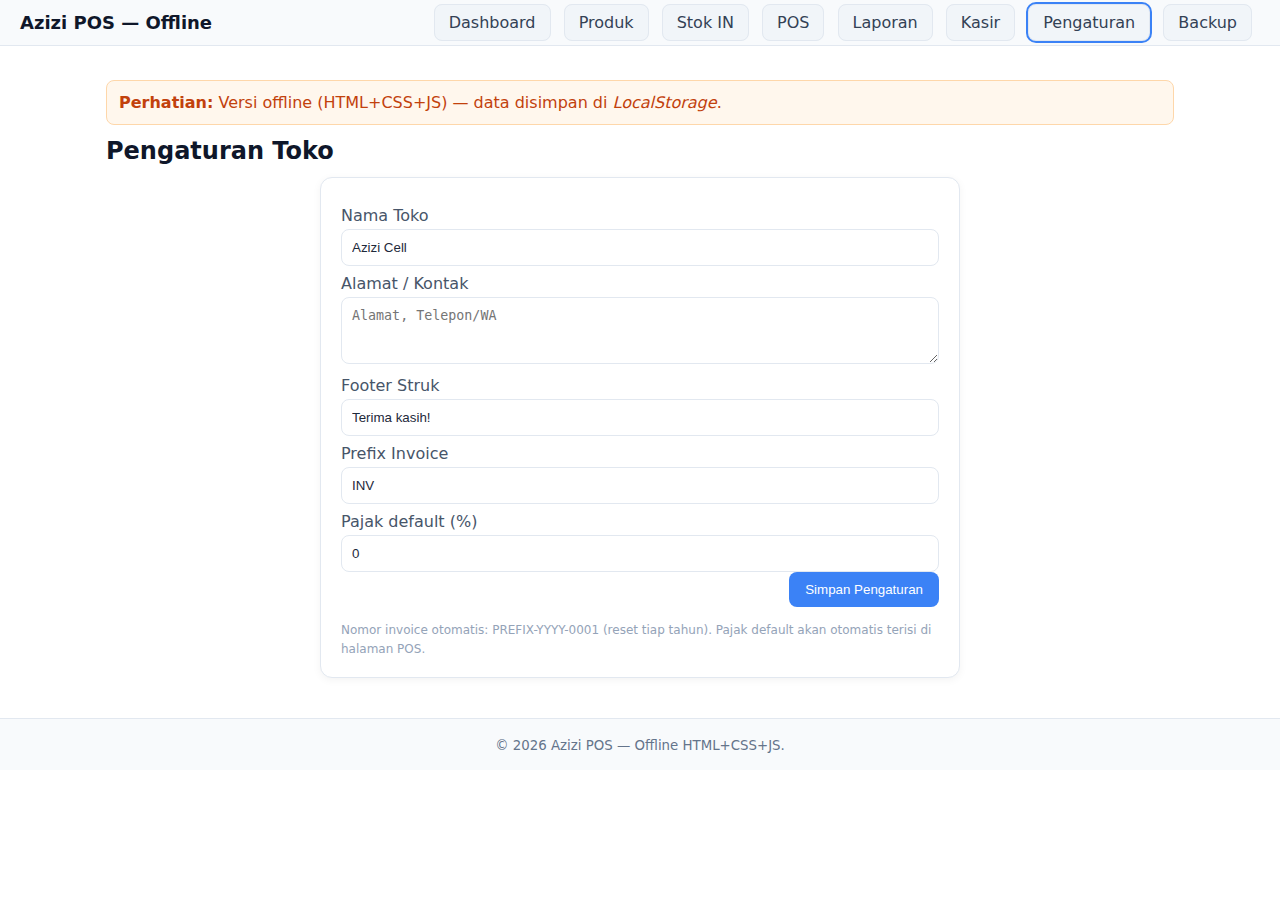
<file: settings.html>
<!doctype html>
<html lang="id">
<head>
  <meta charset="utf-8">
  <meta name="viewport" content="width=device-width, initial-scale=1">
  <title>Pengaturan — Azizi POS</title>
  <link rel="stylesheet" href="css/style.css">
</head>
<body data-page="settings">
<header class="topbar">
  <div class="brand">Azizi POS — Offline</div>
  <nav class="nav">
    <a href="dashboard.html" id="nav-dashboard">Dashboard</a>
    <a href="products.html" id="nav-products">Produk</a>
    <a href="purchase.html" id="nav-purchase">Stok IN</a>
    <a href="pos.html" id="nav-pos">POS</a>
    <a href="reports.html" id="nav-reports">Laporan</a>
    <a href="cash.html" id="nav-cash">Kasir</a>
    <a href="settings.html" id="nav-settings">Pengaturan</a>
    <a href="backup.html" id="nav-backup">Backup</a>
  </nav>
</header>

<main class="container">
  <div class="alert"><strong>Perhatian:</strong> Versi offline (HTML+CSS+JS) — data disimpan di <em>LocalStorage</em>.</div>

  <section>
    <h2>Pengaturan Toko</h2>
    <div class="card narrow">
      <label for="setStoreName">Nama Toko</label>
      <input type="text" id="setStoreName" placeholder="Azizi Cell">
      <label for="setStoreAddr">Alamat / Kontak</label>
      <textarea id="setStoreAddr" rows="3" placeholder="Alamat, Telepon/WA"></textarea>
      <label for="setStoreFooter">Footer Struk</label>
      <input type="text" id="setStoreFooter" placeholder="Terima kasih telah berbelanja">
      <label for="setInvPrefix">Prefix Invoice</label>
      <input type="text" id="setInvPrefix" placeholder="INV">
      <label for="setTaxDefault">Pajak default (%)</label>
      <input type="number" id="setTaxDefault" min="0" value="0">
      <div class="row end"><button id="saveSettings">Simpan Pengaturan</button></div>
      <small class="hint">Nomor invoice otomatis: PREFIX-YYYY-0001 (reset tiap tahun). Pajak default akan otomatis terisi di halaman POS.</small>
    </div>
  </section>
</main>

<footer class="footer">
  <small>&copy; <span id="year"></span> Azizi POS — Offline HTML+CSS+JS.</small>
</footer>

<script src="js/core.js"></script>
<script>
document.getElementById('nav-settings')?.classList.add('active');
document.getElementById('year').textContent = new Date().getFullYear();

(function(){
  if(!window.DB || !window.core){
    console.warn('core.js belum dimuat.');
    return;
  }
  const $ = s => document.querySelector(s);
  function render(){
    const s = DB.settings || {};
    $("#setStoreName").value   = s.storeName || "";
    $("#setStoreAddr").value   = s.storeAddr || "";
    $("#setStoreFooter").value = s.storeFooter || "";
    $("#setInvPrefix").value   = s.invPrefix || "INV";
    $("#setTaxDefault").value  = s.taxDefault || 0;
  }
  document.getElementById("saveSettings").addEventListener("click", ()=>{
    DB.settings = {
      storeName: $("#setStoreName").value.trim(),
      storeAddr: $("#setStoreAddr").value.trim(),
      storeFooter: $("#setStoreFooter").value.trim(),
      invPrefix: ($("#setInvPrefix").value.trim() || "INV").toUpperCase(),
      taxDefault: Math.max(0, Number($("#setTaxDefault").value||0))
    };
    alert("Pengaturan disimpan.");
  });
  render();
})();
</script>
</body>
</html>
</file>
<file: css/style.css>
* {
  box-sizing: border-box;
}

body {
  font-family: system-ui, -apple-system, Segoe UI, Roboto, Arial, sans-serif;
  margin: 0;
  background: #ffffff; /* Putih modern */
  color: #1e293b; /* Teks gelap */
}

/* Container */
.container {
  max-width: 1100px;
  margin: 80px auto 40px;
  padding: 0 16px;
}

/* Topbar */
.topbar {
  position: fixed;
  top: 0; left: 0; right: 0;
  display: flex;
  justify-content: space-between;
  align-items: center;
  padding: 12px 20px;
  background: #f8fafc;
  border-bottom: 1px solid #e2e8f0;
  z-index: 5;
}

.brand {
  font-weight: 700;
  font-size: 18px;
  color: #0f172a;
}

.nav a {
  margin-right: 8px;
  border: 1px solid #e2e8f0;
  background: #f1f5f9;
  color: #334155;
  padding: 8px 14px;
  border-radius: 8px;
  text-decoration: none;
  transition: all 0.2s ease;
}

.nav a:hover {
  background: #e2e8f0;
}

.nav a.active {
  outline: 2px solid #3b82f6;
}

/* Footer */
.footer {
  padding: 16px;
  text-align: center;
  color: #64748b;
  border-top: 1px solid #e2e8f0;
  background: #f8fafc;
}

/* Card */
.card {
  background: #ffffff;
  border: 1px solid #e2e8f0;
  padding: 20px;
  margin-bottom: 16px;
  border-radius: 12px;
  box-shadow: 0 2px 8px rgba(0,0,0,0.05);
}

.card.narrow {
  max-width: 640px;
  margin: 0 auto;
}

h2, h3 {
  margin: 0 0 12px;
  color: #0f172a;
}

/* Layout */
.row {
  display: flex;
  gap: 12px;
  align-items: center;
  margin-bottom: 12px;
}

.row.wrap { flex-wrap: wrap; }
.row.between { justify-content: space-between; }
.row.end { justify-content: flex-end; }

.grid {
  display: grid;
  grid-template-columns: repeat(3,1fr);
  gap: 16px;
}
.grid2 {
  display: grid;
  grid-template-columns: 1fr 1fr;
  gap: 16px;
}
@media (max-width:900px) {
  .grid, .grid2 { grid-template-columns: 1fr; }
}

/* Stat */
.stat-num {
  font-size: 24px;
  font-weight: 700;
  color: #1e293b;
}
.stat-label {
  color: #64748b;
}

/* Alert */
.alert {
  padding: 12px;
  border-radius: 8px;
  margin-bottom: 12px;
  background: #fff7ed;
  border: 1px solid #fed7aa;
  color: #c2410c;
}

/* Table */
table {
  width: 100%;
  border-collapse: collapse;
}
table th, table td {
  border-bottom: 1px solid #e2e8f0;
  padding: 10px;
  text-align: left;
}
table th {
  color: #475569;
  font-weight: 600;
  background: #f8fafc;
}
table tfoot th {
  font-size: 16px;
}
.right { text-align: right; }

/* Form */
label {
  display: block;
  margin: 8px 0 4px;
  color: #475569;
}

input[type=text],
input[type=number],
input[type=date],
textarea,
select {
  width: 100%;
  padding: 10px;
  border: 1px solid #e2e8f0;
  border-radius: 8px;
  background: #ffffff;
  color: #1e293b;
  transition: border 0.2s ease;
}

input:focus, textarea:focus, select:focus {
  border-color: #3b82f6;
  outline: none;
}

/* Button */
button {
  padding: 10px 16px;
  border-radius: 8px;
  border: none;
  background: #3b82f6;
  color: #ffffff;
  font-weight: 500;
  cursor: pointer;
  transition: all 0.2s ease;
}
button:hover {
  background: #2563eb;
}
button.secondary {
  background: #f1f5f9;
  color: #1e293b;
}
button.danger {
  background: #ef4444;
  color: #fff;
}

/* Dialog */
dialog {
  border: none;
  border-radius: 12px;
  padding: 0;
  max-width: 520px;
  width: 90%;
}
dialog::backdrop {
  background: rgba(0,0,0,.6);
}
dialog .form {
  padding: 16px;
  background: #ffffff;
  border: 1px solid #e2e8f0;
  border-radius: 12px;
}

/* Receipt */
.receipt {
  background: #ffffff;
  border: 1px dashed #e2e8f0;
  padding: 16px;
  border-radius: 8px;
}

.center { text-align: center; }
.hint { color: #94a3b8; font-size: 12px; }

/* Print */
@media print {
  body { background: #fff; color: #000 }
  .topbar,.footer,.nav,.container > *:not(#receiptHost){display:none !important}
  #receiptHost{position:static;display:block !important}
  .receipt{border:0}
}
</file>
